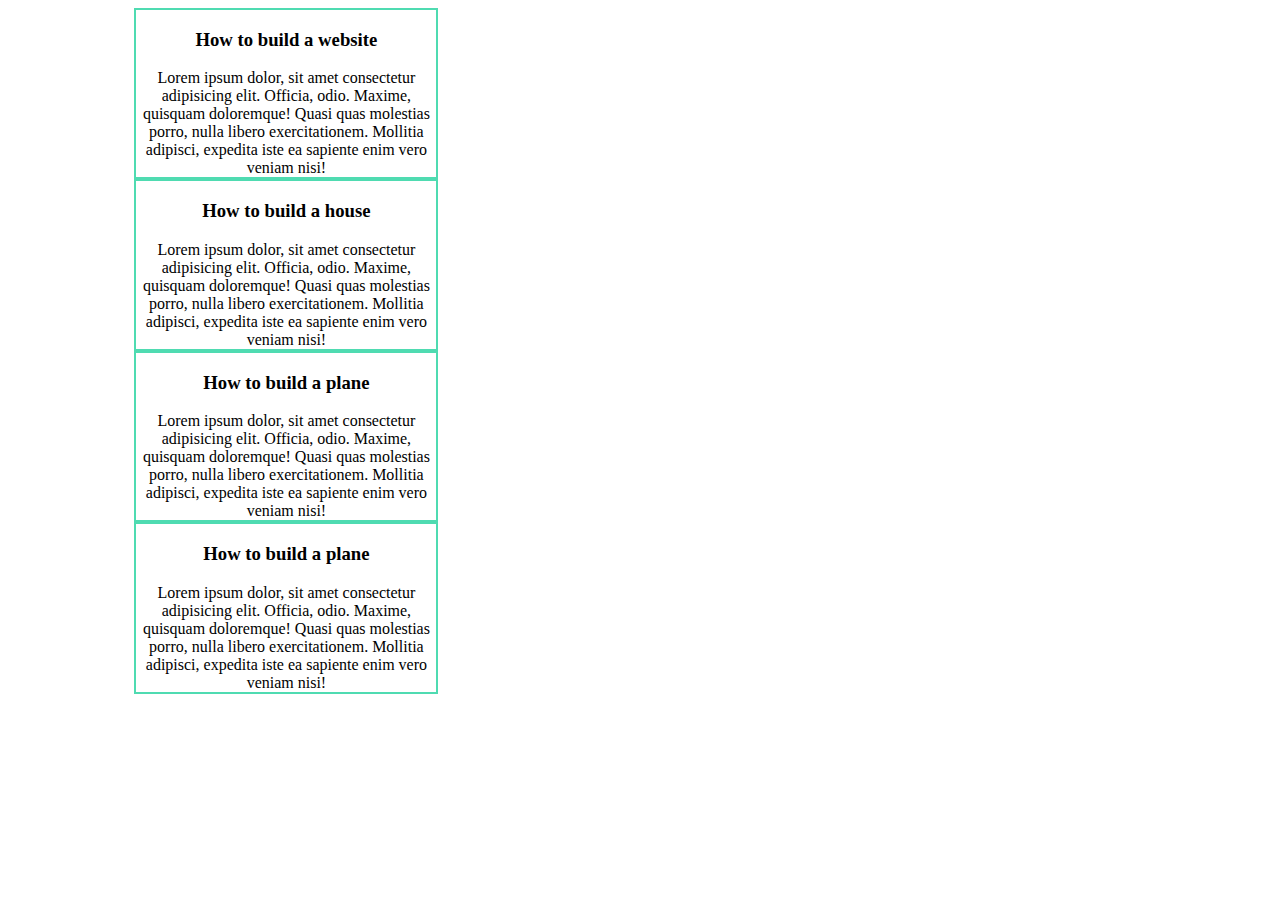
<file: index.html>
<!DOCTYPE html>
<html lang="en">
<head>
    <meta charset="UTF-8">
    <meta name="viewport" content="width=device-width, initial-scale=1.0">
    <title>DEEPLUGS TECH</title>
    <!-- <link rel="stylesheet" href="style.css"> -->
    <style>
        div{
            width: 300px;
            border: 2px solid rgb(79, 219, 177);
            display: block;
            
        }
        .box{
            height: 200px;
            /* border: 3px solid rgb(126, 223, 81); */
            width: 80%;
            margin: 0 auto;
            text-align: center;
        }
    </style>
</head>
<body>

    <!--use shift alt down to copy a tag
    ctrl alt down will flip
    to write multiple lines at a time use alt and cursor key
ctrl shift p to use text pastry 
   ctrl forward slash for commenting just like this 
   <h1>this is heading 1</h1>
   <h2>this is heading 2</h2>
   <h3>this is heading 3</h3>
   <h4>this is heading 4</h4>
   <h5>this is heading 5</h5>
   <h6>this is heading 6</h6>
    
-->
<section class="box">
<div>
    <h3>How to build a website</h3>
    Lorem ipsum dolor, sit amet consectetur adipisicing elit. Officia, odio. Maxime, quisquam doloremque! Quasi quas molestias porro, nulla libero exercitationem. Mollitia adipisci, expedita iste ea sapiente enim vero veniam nisi!

</div>

<div>
    <h3>How to build a house</h3>
    Lorem ipsum dolor, sit amet consectetur adipisicing elit. Officia, odio. Maxime, quisquam doloremque! Quasi quas molestias porro, nulla libero exercitationem. Mollitia adipisci, expedita iste ea sapiente enim vero veniam nisi!

</div>

<div>
    <h3>How to build a plane</h3>
    Lorem ipsum dolor, sit amet consectetur adipisicing elit. Officia, odio. Maxime, quisquam doloremque! Quasi quas molestias porro, nulla libero exercitationem. Mollitia adipisci, expedita iste ea sapiente enim vero veniam nisi!

</div>

<div>
    <h3>How to build a plane</h3>
    Lorem ipsum dolor, sit amet consectetur adipisicing elit. Officia, odio. Maxime, quisquam doloremque! Quasi quas molestias porro, nulla libero exercitationem. Mollitia adipisci, expedita iste ea sapiente enim vero veniam nisi!

</div>
</section>
</body>
</html>
</file>
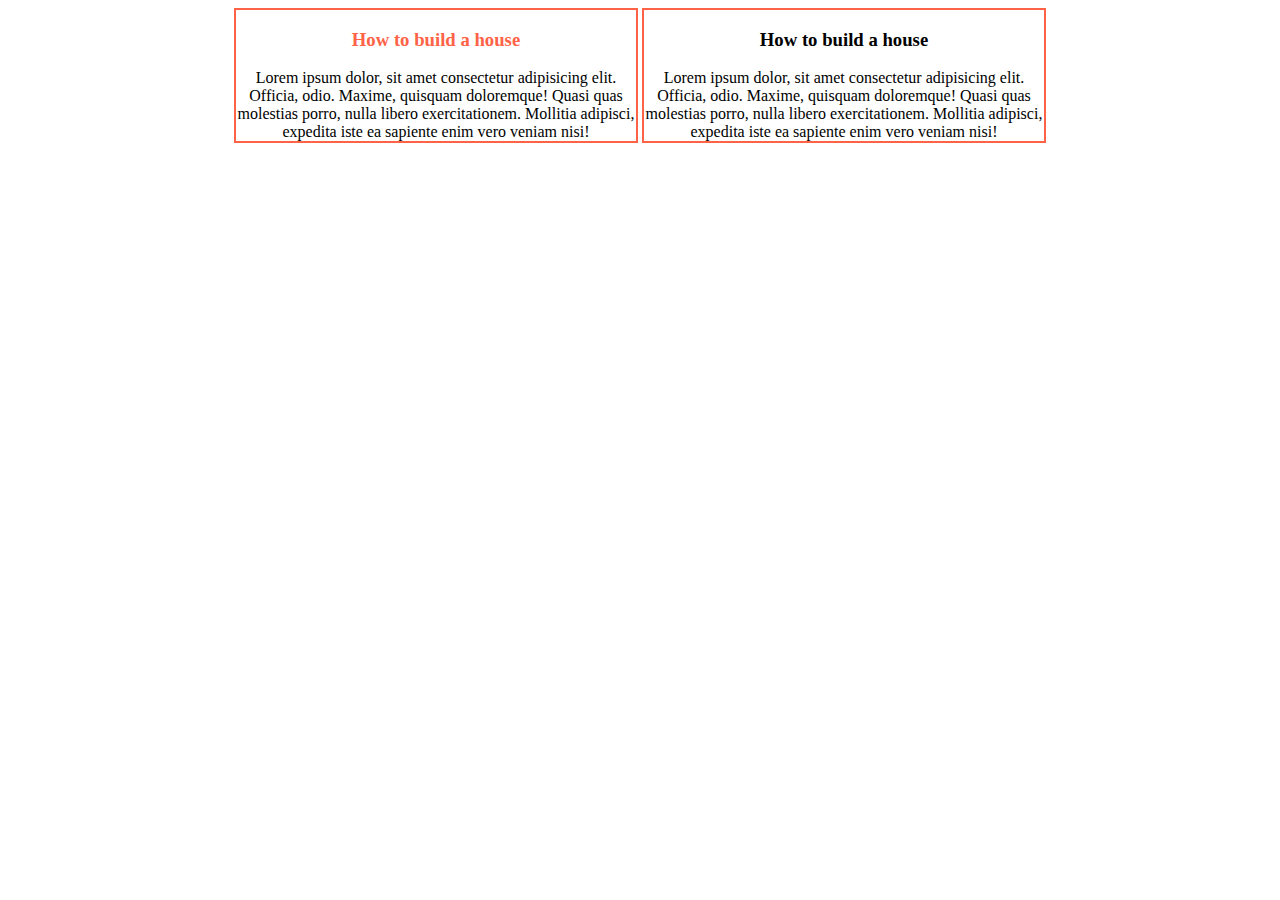
<file: containers.html>
<!DOCTYPE html>
<html lang="en">
<head>
    <meta charset="UTF-8">
    <meta name="viewport" content="width=device-width, initial-scale=1.0">
    <title>Working with Containers</title>
    <style>
        div{
            width: 400px;
            border: 2px solid tomato;
            display: inline-block;}
        .yam{
            height: 200px;
            /* border: 3px solid purple; */
            width: 80%;
            margin: 0 auto;
            text-align: center;
        }
    </style>
</head>
<body>
    <section class="yam">

<div>
    <h3 style="color:tomato">How to build a house</h3>
    Lorem ipsum dolor, sit amet consectetur adipisicing elit. Officia, odio. Maxime, quisquam doloremque! Quasi quas molestias porro, nulla libero exercitationem. Mollitia adipisci, expedita iste ea sapiente enim vero veniam nisi!    
</div>

<div>
    <h3>How to build a house</h3>
    Lorem ipsum dolor, sit amet consectetur adipisicing elit. Officia, odio. Maxime, quisquam doloremque! Quasi quas molestias porro, nulla libero exercitationem. Mollitia adipisci, expedita iste ea sapiente enim vero veniam nisi!    
</div>
</section>
</body>
</html>
</file>
<file: style.css>
/* by tag, class and ID */
/* selection{
    property: value;
} */

div{
    width: 400px;
}
</file>
